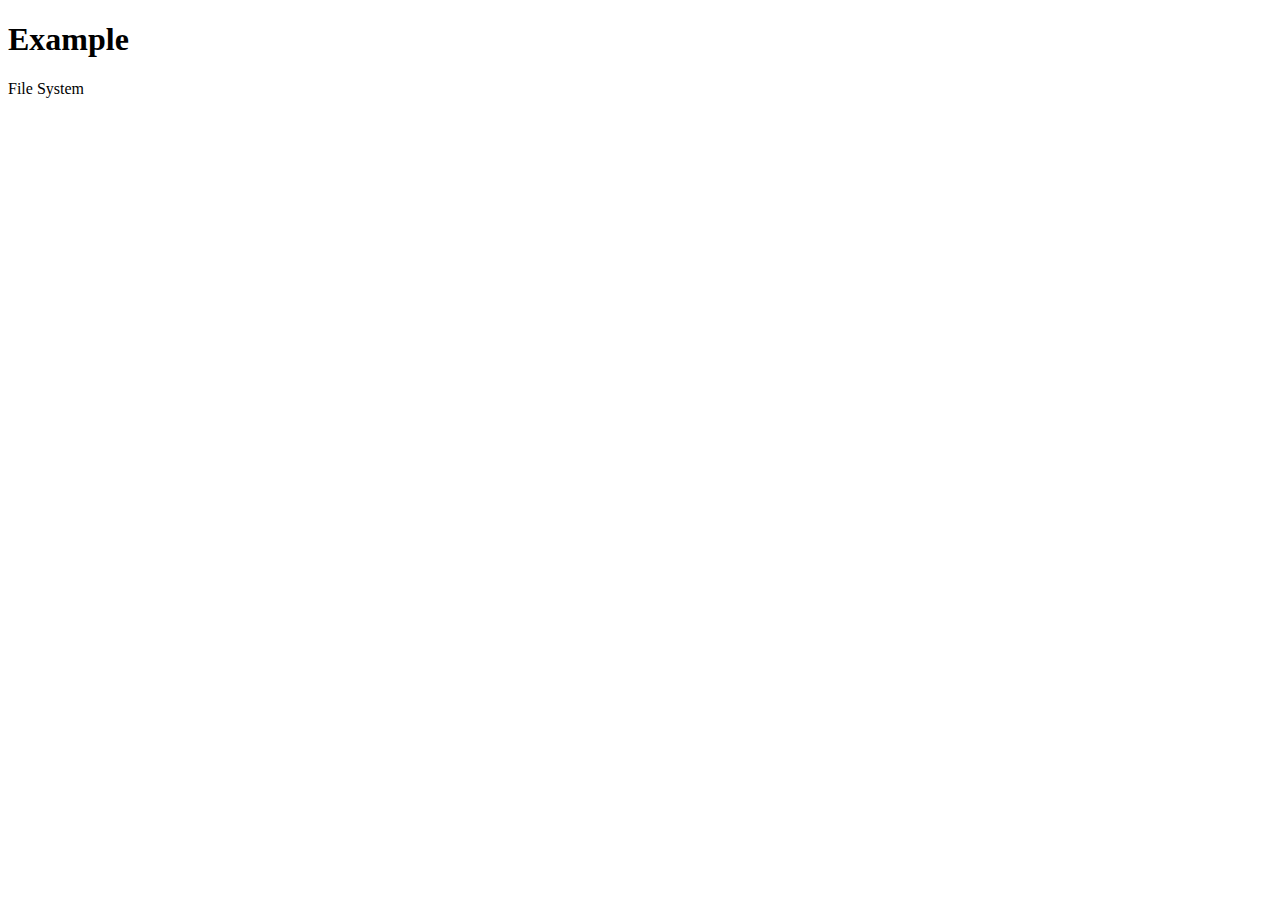
<file: www/index_file_success.html>
<!DOCTYPE html>
<html>
<head>
<meta http-equiv="Content-Type" content="text/html; charset=UTF-8">
<meta name="viewport"
	content="width=device-width, minimum-scale=1.0, maximum-scale=1.0" />
<script type="text/javascript" src="libs/cordova-2.0.0.js"></script>
    <script type="text/javascript" charset="utf-8">

    // Wait for Cordova to load
    //
    document.addEventListener("deviceready", onDeviceReady, false);

    // Cordova is ready
    //
    function onDeviceReady() {
        //window.requestFileSystem(LocalFileSystem.PERSISTENT, 0, gotFS, fail);
        window.requestFileSystem(LocalFileSystem.PERSISTENT, 0, onFileSytemSuccess, fail);  
    }
    
    function onFileSytemSuccess(fileSystem) {
        // Get the data directory, creating it if it doesn't exist.
        fileSystem.root.getDirectory("helloworld",{create:true}, onDirectory, fail);
        // Create the lock file, if and only if it doesn't exist.	
        // fileSystem.root.getFile(src, {create: true, exclusive: false}, onFileEntry, onError);  
        fileSystem.root.getFile("readme.txt", {create: true, exclusive: false}, gotFileEntry, fail);
    }
    
    function onDirectory(d) {
        directory = d;
        var reader = d.createReader();
        reader.readEntries(onDirectoryRead,fail);
    }

    function gotFS(fileSystem) {
        fileSystem.root.getFile("readme.txt", {create: true, exclusive: false}, gotFileEntry, fail);
    }

    function gotFileEntry(fileEntry) {
        fileEntry.createWriter(gotFileWriter, fail);
    }

    function gotFileWriter(writer) {
        writer.onwriteend = function(evt) {
            console.log("contents of file now 'some sample text'");
            writer.truncate(11);  
            writer.onwriteend = function(evt) {
                console.log("contents of file now 'some sample'");
                writer.seek(4);
                writer.write(" different text");
                writer.onwriteend = function(evt){
                    console.log("contents of file now 'some different text'");
                }
            };
        };
        writer.write("some sample text");
    }

    function fail(error) {
        console.log(error.code);
    }

    </script>

</head>  
<body>  
    <h1>Example</h1>  
    <p>File System</p>  
</body>  
</html>
</file>
